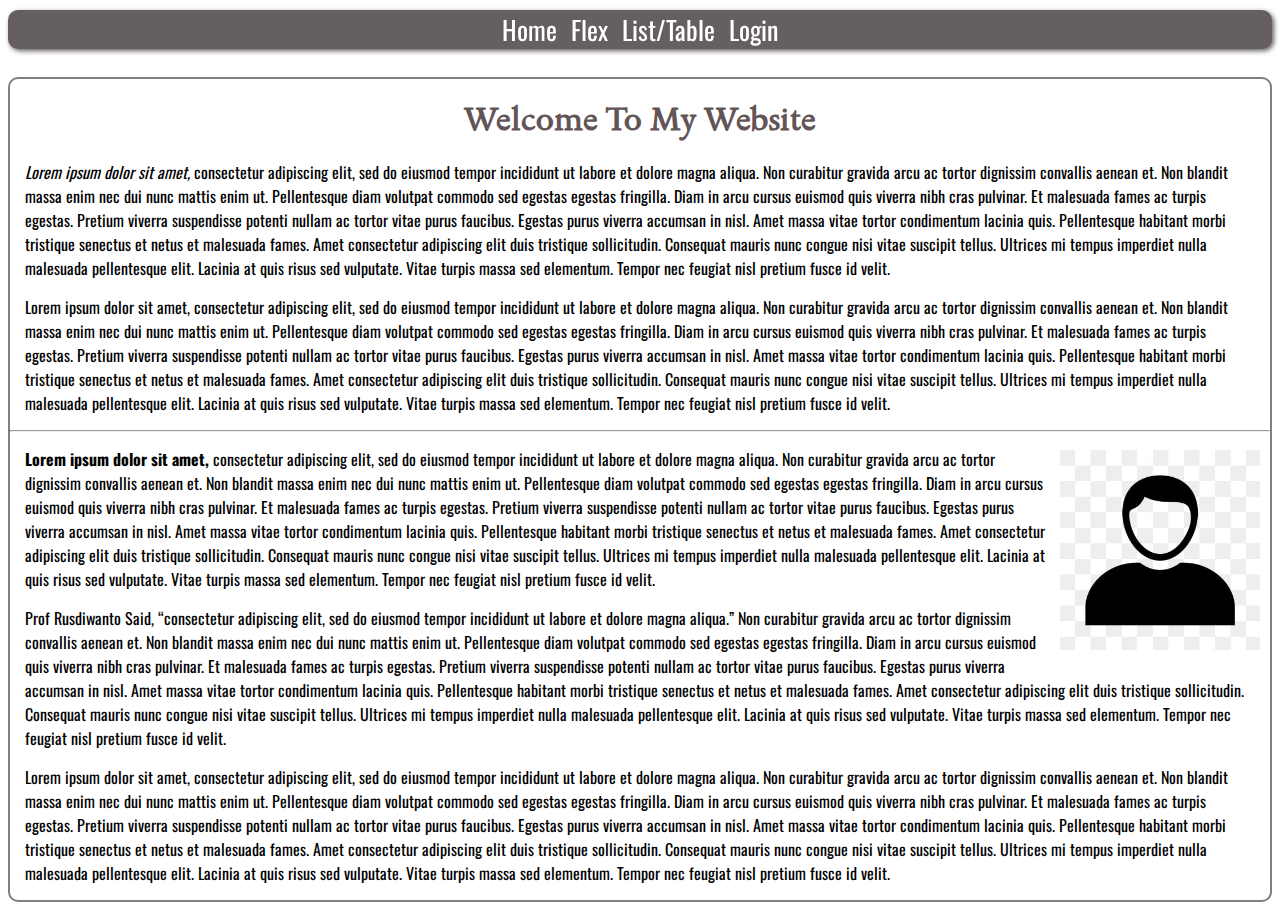
<file: index.html>
<!DOCTYPE html>
<html lang="en">
<head>
    <meta charset="UTF-8">
    <title>Home</title>
    <link rel="stylesheet" href="assets/css/index.css">
</head>
<body>
    <div class="navbar-1">
        <a href="index.html">Home</a>
        <a href="flex.html">Flex</a>
        <a href="list-table.html">List/Table</a>
        <a href="login.html">Login</a>
    </div>
    <div class="Home">
        <h1>Welcome To My Website</h1>
        <p class="column"><i>Lorem ipsum dolor sit amet,</i> consectetur adipiscing elit, sed do eiusmod tempor incididunt ut labore et dolore magna aliqua. Non curabitur gravida arcu ac tortor dignissim convallis aenean et. Non blandit massa enim nec dui nunc mattis enim ut. Pellentesque diam volutpat commodo sed egestas egestas fringilla. Diam in arcu cursus euismod quis viverra nibh cras pulvinar. Et malesuada fames ac turpis egestas. Pretium viverra suspendisse potenti nullam ac tortor vitae purus faucibus. Egestas purus viverra accumsan in nisl. Amet massa vitae tortor condimentum lacinia quis. Pellentesque habitant morbi tristique senectus et netus et malesuada fames. Amet consectetur adipiscing elit duis tristique sollicitudin. Consequat mauris nunc congue nisi vitae suscipit tellus. Ultrices mi tempus imperdiet nulla malesuada pellentesque elit. Lacinia at quis risus sed vulputate. Vitae turpis massa sed elementum. Tempor nec feugiat nisl pretium fusce id velit.</p>
        <p>Lorem ipsum dolor sit amet, consectetur adipiscing elit, sed do eiusmod tempor incididunt ut labore et dolore magna aliqua. Non curabitur gravida arcu ac tortor dignissim convallis aenean et. Non blandit massa enim nec dui nunc mattis enim ut. Pellentesque diam volutpat commodo sed egestas egestas fringilla. Diam in arcu cursus euismod quis viverra nibh cras pulvinar. Et malesuada fames ac turpis egestas. Pretium viverra suspendisse potenti nullam ac tortor vitae purus faucibus. Egestas purus viverra accumsan in nisl. Amet massa vitae tortor condimentum lacinia quis. Pellentesque habitant morbi tristique senectus et netus et malesuada fames. Amet consectetur adipiscing elit duis tristique sollicitudin. Consequat mauris nunc congue nisi vitae suscipit tellus. Ultrices mi tempus imperdiet nulla malesuada pellentesque elit. Lacinia at quis risus sed vulputate. Vitae turpis massa sed elementum. Tempor nec feugiat nisl pretium fusce id velit.</p>
        <hr>
        <img src="assets/img/profile.jpg">
        <p><strong>Lorem ipsum dolor sit amet, </strong>consectetur adipiscing elit, sed do eiusmod tempor incididunt ut labore et dolore magna aliqua. Non curabitur gravida arcu ac tortor dignissim convallis aenean et. Non blandit massa enim nec dui nunc mattis enim ut. Pellentesque diam volutpat commodo sed egestas egestas fringilla. Diam in arcu cursus euismod quis viverra nibh cras pulvinar. Et malesuada fames ac turpis egestas. Pretium viverra suspendisse potenti nullam ac tortor vitae purus faucibus. Egestas purus viverra accumsan in nisl. Amet massa vitae tortor condimentum lacinia quis. Pellentesque habitant morbi tristique senectus et netus et malesuada fames. Amet consectetur adipiscing elit duis tristique sollicitudin. Consequat mauris nunc congue nisi vitae suscipit tellus. Ultrices mi tempus imperdiet nulla malesuada pellentesque elit. Lacinia at quis risus sed vulputate. Vitae turpis massa sed elementum. Tempor nec feugiat nisl pretium fusce id velit.</p>
        <p>Prof Rusdiwanto Said, <q>consectetur adipiscing elit, sed do eiusmod tempor incididunt ut labore et dolore magna aliqua.</q> Non curabitur gravida arcu ac tortor dignissim convallis aenean et. Non blandit massa enim nec dui nunc mattis enim ut. Pellentesque diam volutpat commodo sed egestas egestas fringilla. Diam in arcu cursus euismod quis viverra nibh cras pulvinar. Et malesuada fames ac turpis egestas. Pretium viverra suspendisse potenti nullam ac tortor vitae purus faucibus. Egestas purus viverra accumsan in nisl. Amet massa vitae tortor condimentum lacinia quis. Pellentesque habitant morbi tristique senectus et netus et malesuada fames. Amet consectetur adipiscing elit duis tristique sollicitudin. Consequat mauris nunc congue nisi vitae suscipit tellus. Ultrices mi tempus imperdiet nulla malesuada pellentesque elit. Lacinia at quis risus sed vulputate. Vitae turpis massa sed elementum. Tempor nec feugiat nisl pretium fusce id velit.</p>
        <p>Lorem ipsum dolor sit amet, consectetur adipiscing elit, sed do eiusmod tempor incididunt ut labore et dolore magna aliqua. Non curabitur gravida arcu ac tortor dignissim convallis aenean et. Non blandit massa enim nec dui nunc mattis enim ut. Pellentesque diam volutpat commodo sed egestas egestas fringilla. Diam in arcu cursus euismod quis viverra nibh cras pulvinar. Et malesuada fames ac turpis egestas. Pretium viverra suspendisse potenti nullam ac tortor vitae purus faucibus. Egestas purus viverra accumsan in nisl. Amet massa vitae tortor condimentum lacinia quis. Pellentesque habitant morbi tristique senectus et netus et malesuada fames. Amet consectetur adipiscing elit duis tristique sollicitudin. Consequat mauris nunc congue nisi vitae suscipit tellus. Ultrices mi tempus imperdiet nulla malesuada pellentesque elit. Lacinia at quis risus sed vulputate. Vitae turpis massa sed elementum. Tempor nec feugiat nisl pretium fusce id velit.</p>

    </div>

</body>
</html>
</file>
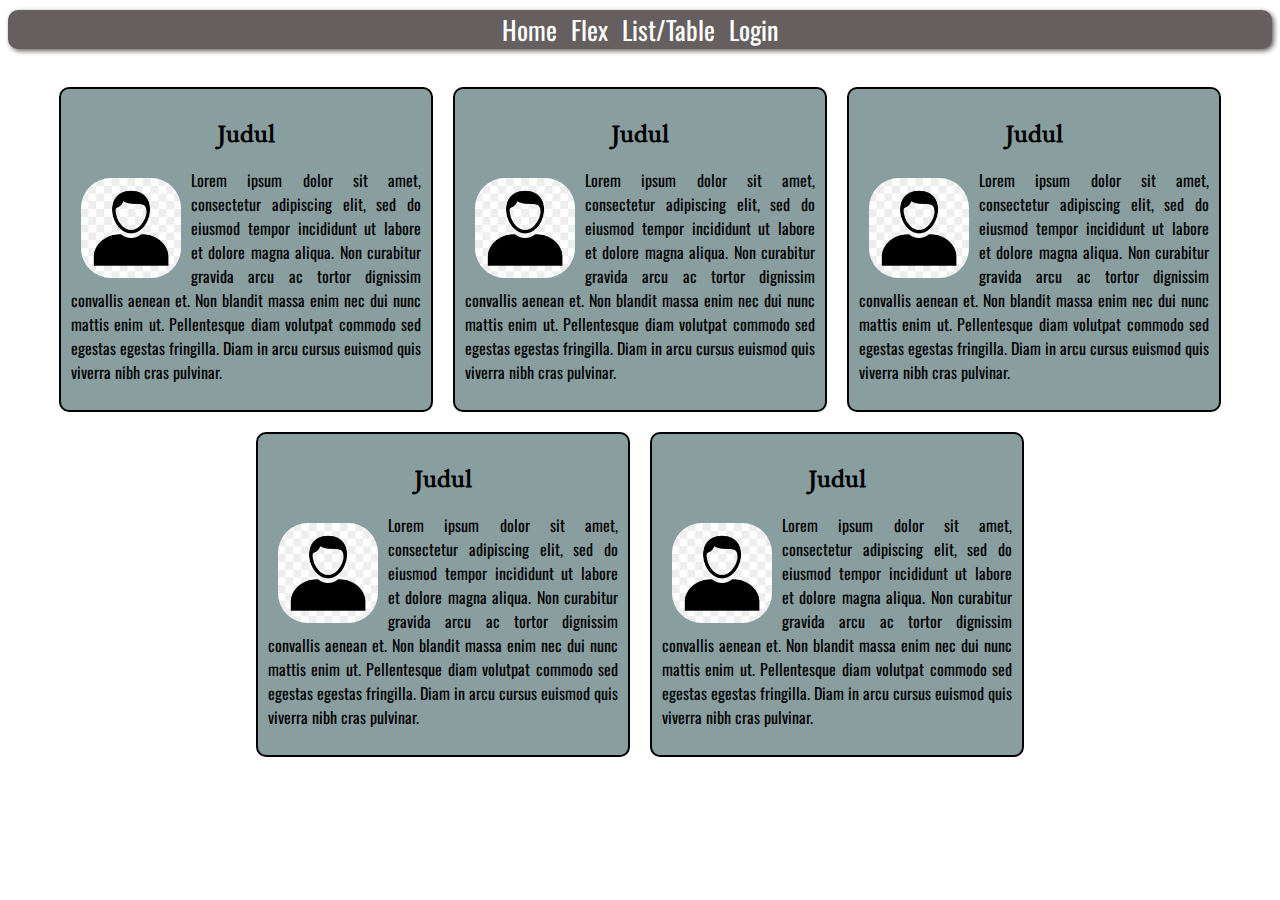
<file: flex.html>
<!DOCTYPE html>
<html lang="en">
<head>
    <meta charset="UTF-8">
    <title>About</title>
    <link rel="stylesheet" href="assets/css/flex.css">
    <link rel="stylesheet" href="assets/css/index.css">
</head>
<body>
<div class="navbar-1">
    <a href="index.html">Home</a>
    <a href="flex.html">Flex</a>
    <a href="list-table.html">List/Table</a>
    <a href="login.html">Login</a>
</div>

<div class="container">
    <div class="content">
        <h2>Judul</h2>
        <img src="assets/img/profile.jpg">
        <p>Lorem ipsum dolor sit amet, consectetur adipiscing elit, sed do eiusmod tempor incididunt ut labore et dolore magna aliqua. Non curabitur gravida arcu ac tortor dignissim convallis aenean et. Non blandit massa enim nec dui nunc mattis enim ut. Pellentesque diam volutpat commodo sed egestas egestas fringilla. Diam in arcu cursus euismod quis viverra nibh cras pulvinar. </p>
    </div>
    <div class="content">
        <h2>Judul</h2>
        <img src="assets/img/profile.jpg">
        <p>Lorem ipsum dolor sit amet, consectetur adipiscing elit, sed do eiusmod tempor incididunt ut labore et dolore magna aliqua. Non curabitur gravida arcu ac tortor dignissim convallis aenean et. Non blandit massa enim nec dui nunc mattis enim ut. Pellentesque diam volutpat commodo sed egestas egestas fringilla. Diam in arcu cursus euismod quis viverra nibh cras pulvinar. </p>
    </div>
    <div class="content">
        <h2>Judul</h2>
        <img src="assets/img/profile.jpg">
        <p>Lorem ipsum dolor sit amet, consectetur adipiscing elit, sed do eiusmod tempor incididunt ut labore et dolore magna aliqua. Non curabitur gravida arcu ac tortor dignissim convallis aenean et. Non blandit massa enim nec dui nunc mattis enim ut. Pellentesque diam volutpat commodo sed egestas egestas fringilla. Diam in arcu cursus euismod quis viverra nibh cras pulvinar. </p>
    </div>
    <div class="content">
        <h2>Judul</h2>
        <img src="assets/img/profile.jpg">
        <p>Lorem ipsum dolor sit amet, consectetur adipiscing elit, sed do eiusmod tempor incididunt ut labore et dolore magna aliqua. Non curabitur gravida arcu ac tortor dignissim convallis aenean et. Non blandit massa enim nec dui nunc mattis enim ut. Pellentesque diam volutpat commodo sed egestas egestas fringilla. Diam in arcu cursus euismod quis viverra nibh cras pulvinar. </p>
    </div>
    <div class="content">
        <h2>Judul</h2>
        <img src="assets/img/profile.jpg">
        <p>Lorem ipsum dolor sit amet, consectetur adipiscing elit, sed do eiusmod tempor incididunt ut labore et dolore magna aliqua. Non curabitur gravida arcu ac tortor dignissim convallis aenean et. Non blandit massa enim nec dui nunc mattis enim ut. Pellentesque diam volutpat commodo sed egestas egestas fringilla. Diam in arcu cursus euismod quis viverra nibh cras pulvinar. </p>
    </div>
</div>


</body>
</html>
</file>
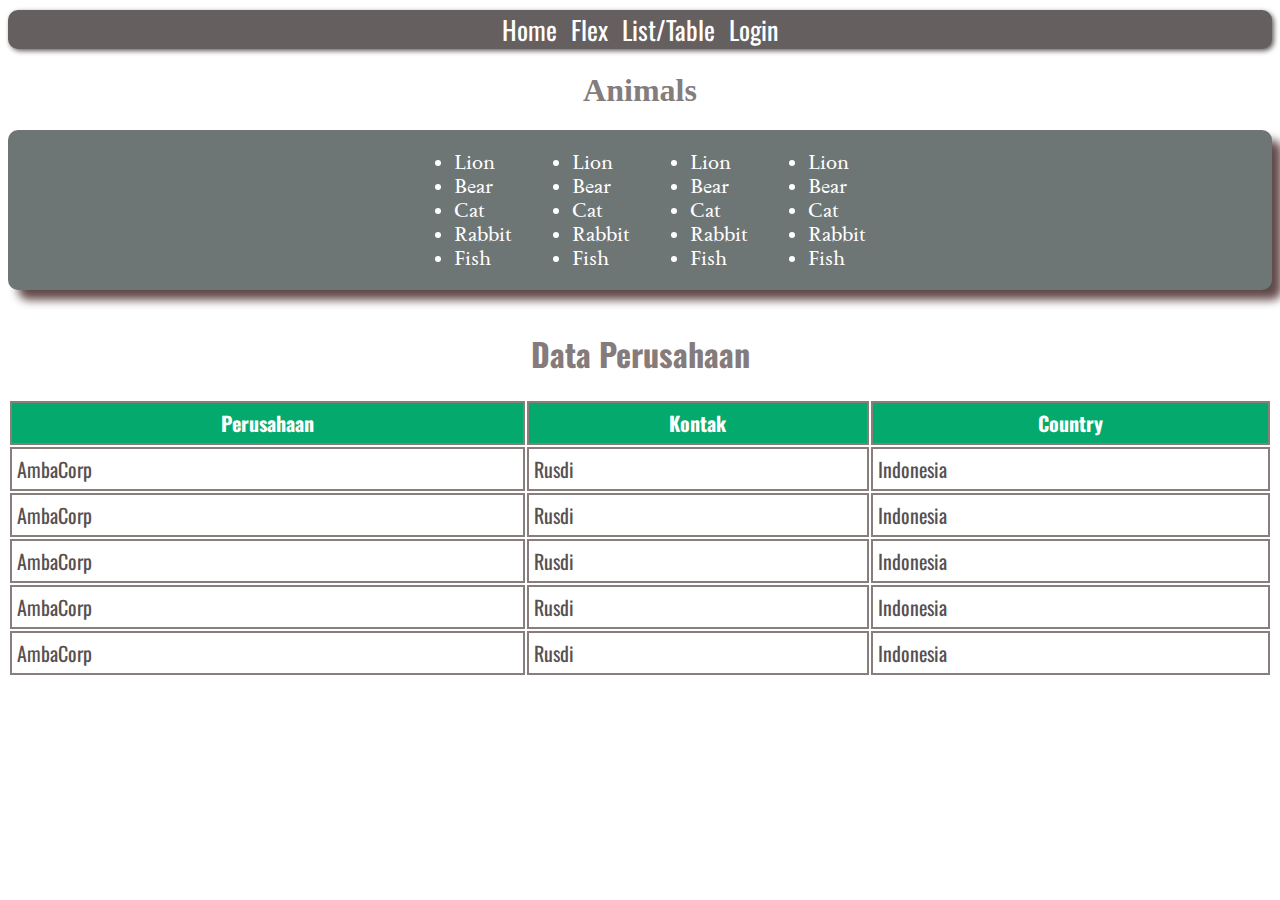
<file: list-table.html>
<!DOCTYPE html>
<html lang="en">
<head>
    <meta charset="UTF-8">
    <title>List</title>
    <link rel="stylesheet" href="assets/css/index.css">
    <link rel="stylesheet" href="assets/css/list-table.css">
</head>
<body>
<div class="navbar-1">
    <a href="index.html">Home</a>
    <a href="flex.html">Flex</a>
    <a href="list-table.html">List/Table</a>
    <a href="login.html">Login</a>
</div>

    <div class="list">
        <h1>Animals</h1>
        <div class="list-2">
            <ul>
                <li>Lion</li>
                <li>Bear</li>
                <li>Cat</li>
                <li>Rabbit</li>
                <li>Fish</li>
            </ul>
            <ul>
                <li>Lion</li>
                <li>Bear</li>
                <li>Cat</li>
                <li>Rabbit</li>
                <li>Fish</li>
            </ul>
            <ul>
                <li>Lion</li>
                <li>Bear</li>
                <li>Cat</li>
                <li>Rabbit</li>
                <li>Fish</li>
            </ul>
            <ul>
                <li>Lion</li>
                <li>Bear</li>
                <li>Cat</li>
                <li>Rabbit</li>
                <li>Fish</li>
            </ul>
        </div>
    </div>

<div class="table">
    <h1>Data Perusahaan</h1>
    <table class="data-perusahaan">
        <tr>
            <th>Perusahaan</th>
            <th>Kontak</th>
            <th>Country</th>
        </tr>
        <tr>
            <td>AmbaCorp</td>
            <td>Rusdi</td>
            <td>Indonesia</td>
        </tr>
        <tr>
            <td>AmbaCorp</td>
            <td>Rusdi</td>
            <td>Indonesia</td>
        </tr>
        <tr>
            <td>AmbaCorp</td>
            <td>Rusdi</td>
            <td>Indonesia</td>
        </tr>
        <tr>
            <td>AmbaCorp</td>
            <td>Rusdi</td>
            <td>Indonesia</td>
        </tr>
        <tr>
            <td>AmbaCorp</td>
            <td>Rusdi</td>
            <td>Indonesia</td>
        </tr>
    </table>
</div>


</body>
</html>
</file>
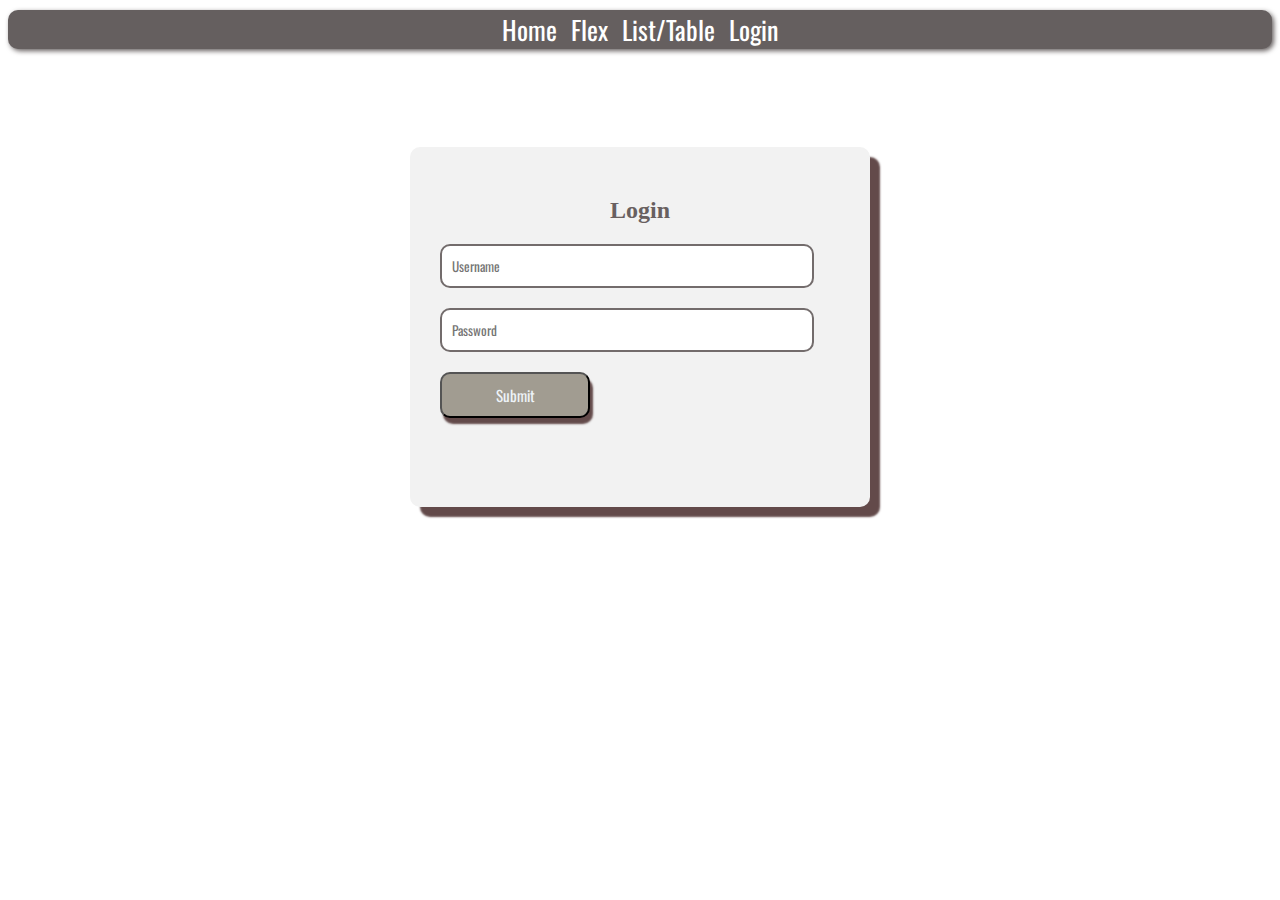
<file: login.html>
<!DOCTYPE html>
<html lang="en">
<head>
    <meta charset="UTF-8">
    <title>Login Page</title>
    <link rel="stylesheet" href="assets/css/login.css">
    <link rel="stylesheet" href="assets/css/index.css">
</head>
<body>
<div class="navbar-1">
    <a href="index.html">Home</a>
    <a href="flex.html">Flex</a>
    <a href="list-table.html">List/Table</a>
    <a href="login.html">Login</a>
</div>


<div class="login-container">
    <h2>Login</h2>
    <form action="#" class="login-form">
        <input type="text" name="Username" placeholder="Username">
        <input type="password" name="password" placeholder="Password">
        <input type="submit" value="Submit">
    </form>
</div>

</body>
</html>
</file>
<file: assets/css/index.css>
/*Google Font Sedan Oswald*/
@import url('https://fonts.googleapis.com/css2?family=Sedan:ital@0;1&display=swap');
@import url('https://fonts.googleapis.com/css2?family=Oswald:wght@200..700&family=Sedan:ital@0;1&display=swap');


.navbar-1 {
    background-color: #655f5f;
    text-align: center;
    position: sticky;
    border-radius: 10px;
    top: 10px;
    box-shadow: 2px 2px 5px #655f5f;
}

.navbar-1 a {
    color: white;
    margin: 5px;
    text-decoration: none;
    font-size: 26px;
    font-family: "Oswald", sans-serif;
}


.navbar-1 a:hover {
    background-color: #634a4a;
    border-radius: 5px;
    color: white;
}
.Home {
    margin-top: 30px;
    border: grey solid 2px;
    border-radius: 10px;
}

.Home h1 {
    font-family: "Sedan", sans-serif;
    text-align: center;
    color: #635555;
}
.Home p {
    margin: 15px;
    font-family: "Oswald", sans-serif;
}

.Home.column {
    column-count: 3;
}

.Home img{
    float: right;
    margin: 10px;
    width: 200px;
}
</file>
<file: assets/css/flex.css>
.container {
    margin-top: 30px;
    display: flex;
    flex-wrap: wrap;
    justify-content: center;
}
.content {
    border-radius: 10px 10px;
    height: auto;
    width: 350px;
    background-color: #899e9e;
    margin: 10px;
    padding: 10px;
    border : black solid 2px;
}

.content img {
    border-radius: 30px;
    height: 100px;
    float: left;
    margin: 10px;
}

.content p {
    text-align: justify;
    font-family: "Oswald", sans-serif;
}

.content h2 {
    font-family: "Sedan", sans-serif;
    text-align: center;
}
</file>
<file: assets/css/list-table.css>
.list .list-2 {
    background-color: #6e7575;
    margin-top: 20px;
    padding: 10px;
    border-radius: 10px 10px;
    box-shadow: #634a4a 10px 10px 10px;
    display: flex;
    flex-wrap: wrap;
    justify-content: center;
}

.list h1 {
    text-align: center;
    font-size: px;
    margin-top: 25px;
    color: #837d7d;
}

.list li {
    font-family: "Sedan", sans-serif;
    color: white;
    font-size: 20px;
}

.list ul {

    border-radius: 10px;
    margin: 10px;
}
.table {
    margin-top: 40px;
}
.table h1 {
    font-family: "Oswald", sans-serif;
    text-align: center;
    color: #857b7b;
}

.data-perusahaan {
    font-family: "Oswald", sans-serif;
    width: 100%;
}

.data-perusahaan td,th {
    border: 2px solid #887e7e;
    padding: 5px;
}

.data-perusahaan td {
    font-size: 20px;
    color: #575151;
}
.data-perusahaan th {
    font-size: 20px;
    background-color: #04AA6D;
    color: white;
}
.data-perusahaan td:hover{
    background-color: #634a4a;
    color: white;
}
</file>
<file: assets/css/login.css>
@import url('https://fonts.googleapis.com/css2?family=Kanit:ital,wght@0,100;0,200;0,300;0,400;0,500;0,600;0,700;0,800;0,900;1,100;1,200;1,300;1,400;1,500;1,600;1,700;1,800;1,900&display=swap');
@import url('https://fonts.googleapis.com/css2?family=Bebas+Neue&display=swap');

.login-container {
    background-color: #f2f2f2;
    border-radius: 10px;
    padding: 30px;
    height: 300px;
    width: 400px;
    position: relative;
    margin: auto;
    top: 100px;
    box-shadow: #634a4a 10px 10px 2px ;
}

.login-container h2 {
    margin-bottom: 20px;
    text-align: center;
    color: #686060;
}

.login-form input[type="text"],input[type="password"] {
    width: 350px;
    padding: 10px;
    margin-bottom: 20px;
    border: 2px solid #736c6c;
    border-radius: 10px;
    font-family: "Oswald", sans-serif;
}

.login-form input[type="submit"] {
    width: 150px;
    padding: 10px;
    border-radius: 10px;
    background-color: #a19c91;
    font-family: "Oswald", sans-serif;
    color: #eef3f8;
    font-size: 15px;
    box-shadow: #634a4a 3px 6px 2px ;
}
.login-form input[type="submit"]:hover {
    background-color: #575451;
}
</file>
